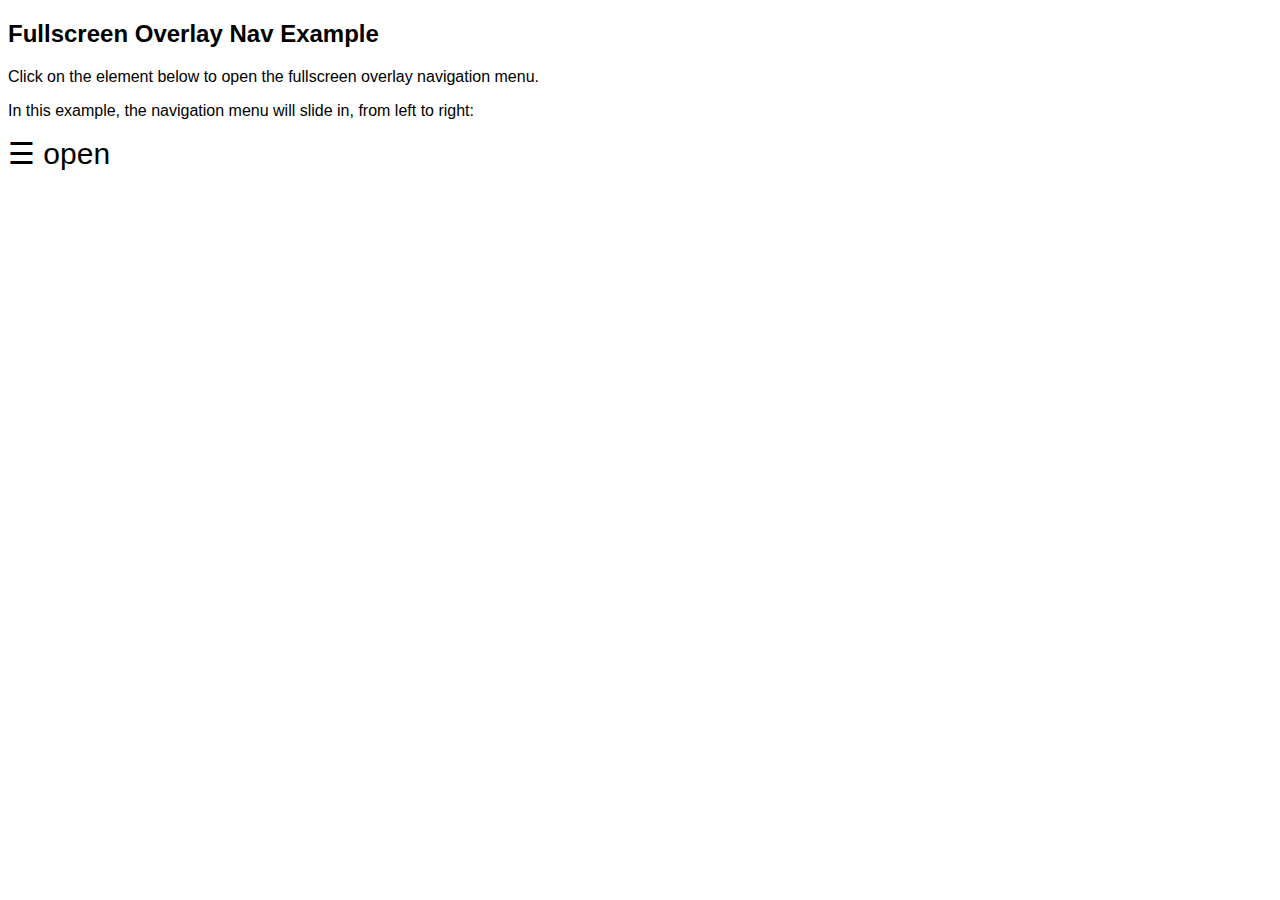
<file: dropdowntest.html>
<!DOCTYPE html>
<html>
<head>
<meta name="viewport" content="width=device-width, initial-scale=1">
<style>
body {
    font-family: 'Lato', sans-serif;
}

.overlay {
    height: 100%;
    width: 0;
    position: fixed;
    z-index: 1;
    top: 0;
    left: 0;
    background-color: rgb(0,0,0);
    background-color: rgba(0,0,0, 0.9);
    overflow-x: hidden;
    transition: 0.5s;
}

.overlay-content {
    position: relative;
    top: 25%;
    width: 100%;
    text-align: center;
    margin-top: 30px;
}

.overlay a {
    padding: 8px;
    text-decoration: none;
    font-size: 36px;
    color: #818181;
    display: block;
    transition: 0.3s;
}

.overlay a:hover, .overlay a:focus {
    color: #f1f1f1;
}

.overlay .closebtn {
    position: absolute;
    top: 20px;
    right: 45px;
    font-size: 60px;
}

@media screen and (max-height: 450px) {
  .overlay a {font-size: 20px}
  .overlay .closebtn {
    font-size: 40px;
    top: 15px;
    right: 35px;
  }
}
</style>
</head>
<body>

<div id="myNav" class="overlay">
  <a href="javascript:void(0)" class="closebtn" onclick="closeNav()">&times;</a>
  <div class="overlay-content">
    <a href="#">About</a>
    <a href="#">Services</a>
    <a href="#">Clients</a>
    <a href="#">Contact</a>
  </div>
</div>

<h2>Fullscreen Overlay Nav Example</h2>
<p>Click on the element below to open the fullscreen overlay navigation menu.</p>
<p>In this example, the navigation menu will slide in, from left to right:</p>
<span style="font-size:30px;cursor:pointer" onclick="openNav()">&#9776; open</span>

<script>
function openNav() {
    document.getElementById("myNav").style.width = "100%";
}

function closeNav() {
    document.getElementById("myNav").style.width = "0%";
}
</script>

</body>
</html>
</file>
